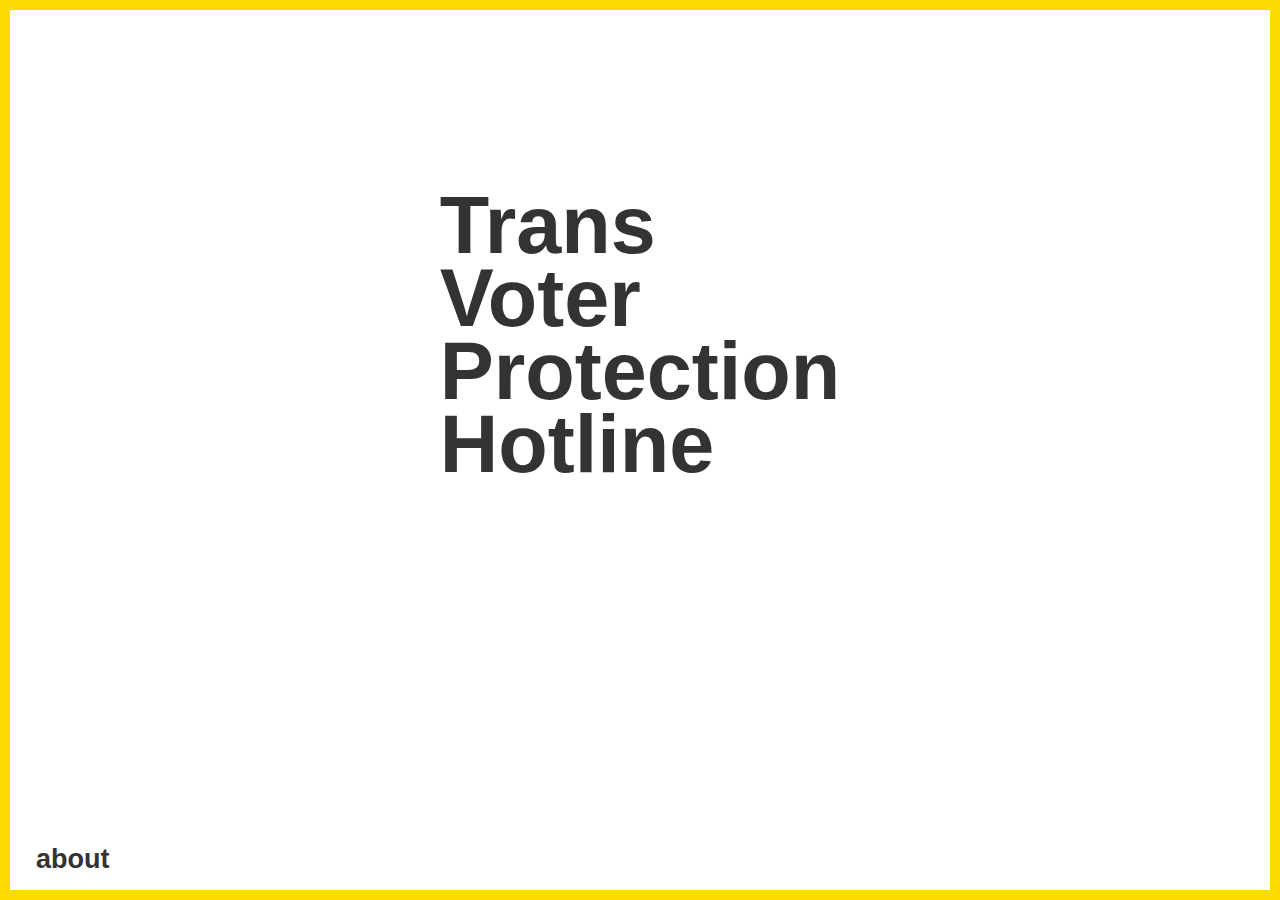
<file: index.html>
<html>
	<head>
		
		<title>Trans Voter Protection Hotline</title>
		<link rel="icon" type="image/png" href="fav.png"/>
		<link rel="stylesheet" href="style.css">
		<meta name="viewport" content="width=device-width, initial-scale=1.0">
		<meta name="twitter:card" content="summary_large_image" />
		<meta property="og:url" content="https://www.outvoters.org/" />
		<meta property="og:title" content="Trans Voter Protection Hotline" />
		<meta property="og:description" content="Call or text (239) 946-2718 on Election Day, or message us online" />
		<meta property="og:image" content="https://www.outvoters.org/img.png" />
		<script src="https://assets.flex.twilio.com/releases/flex-webchat-ui/2.6.0/twilio-flex-webchat.min.js" integrity="sha512-E1OX3Cyq3KaDo4WM6fITGRv2eiGQbK40AJxNdsvC6BRxkUGp7f4RchZeOAVXHTTA3+4KjSeZDJB1cFpikR5EVw==" crossorigin></script>
	</head>
	<body> 
		<h1>
		Trans<br>
		Voter<br>
		Protection<br>
		Hotline
		</h1>
		
		<a class="big" href="about.html">about</a>
		
		
	</body>
</html>
</file>
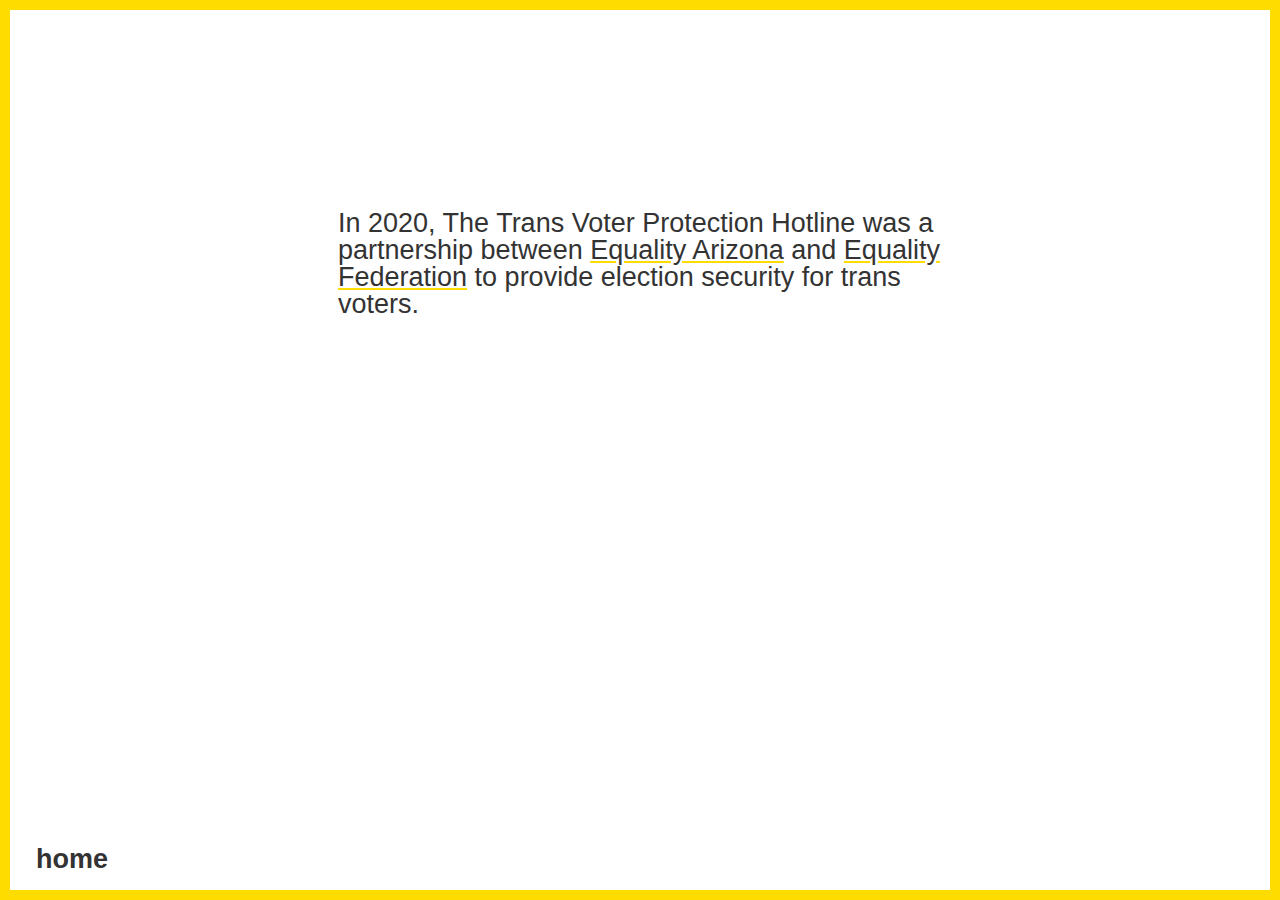
<file: about.html>
<html>
 <head>
		<meta name="viewport" content="width=device-width, initial-scale=1.0">
		<meta name="twitter:card" content="summary_large_image" />
		<meta property="og:url" content="https://www.outvoters.org/about.html" />
		<meta property="og:title" content="Trans Voter Protection Hotline" />
		<meta property="og:description" content="Call or text (239) 946-2718 on Election Day, or message us online" />
		<meta property="og:image" content="https://www.outvoters.org/img.png" />
		<link rel="stylesheet" href="style.css">
		<script src="https://assets.flex.twilio.com/releases/flex-webchat-ui/2.6.0/twilio-flex-webchat.min.js" integrity="sha512-E1OX3Cyq3KaDo4WM6fITGRv2eiGQbK40AJxNdsvC6BRxkUGp7f4RchZeOAVXHTTA3+4KjSeZDJB1cFpikR5EVw==" crossorigin></script>
	</head>
	<body> 
  	<p>
      In 2020, The Trans Voter Protection Hotline was a partnership between <a href="https://www.equalityarizona.org">Equality Arizona</a> and <a href="https://www.equalityfederation.org">Equality Federation</a> to provide election security for trans voters. 
    </p>
    
    <a class="big" href="index.html">home</a>
		
	</body>
</html>
</file>
<file: style.css>
body {
  font-family: Arial;
  font-size: 27px;
  line-height: 1;

  background-color: #ffffff;
  color: #333333;
}

html {
  border: 10px solid #ffdc00;
}

h1 {
 	position: absolute;
  top:  15%;
  left: 50%;
  transform: translate(-50%,0);
  font-size: 81px;
  line-height: .9;
}

a {
  color: #333333;
  text-decoration: underline #ffdc00;
}

a.big {
  font-weight: bold;
  text-decoration: none;
  position: absolute;
  bottom: 27px;
  left: 36px;
}

p {
 	padding: 15vw 25vw 15vw 25vw;
}

@media (max-width: 900px) {
  p {
    font-size: .9em;
 		padding: 18vw 22vw 20vw 22vw;
	}
}

@media (max-width: 720px) {
  p {
    font-size: .8em;
 		padding: 25vw 18vw 15vw 18vw;
	}
}

@media (max-width: 570px) {
  p {
    font-size: .7em;
 		padding: 32vw 12vw 15vw 12vw;
	}
}

@media (max-width: 450px) {
  h1 {
    font-size: 18vw;
  }
  a.big{
  	bottom: 4vw;
  	left: 6vw;
  }
    p {
    font-size: .6em;
 		padding: 40vw 4vw 15vw 4vw;
	}
}
</file>
